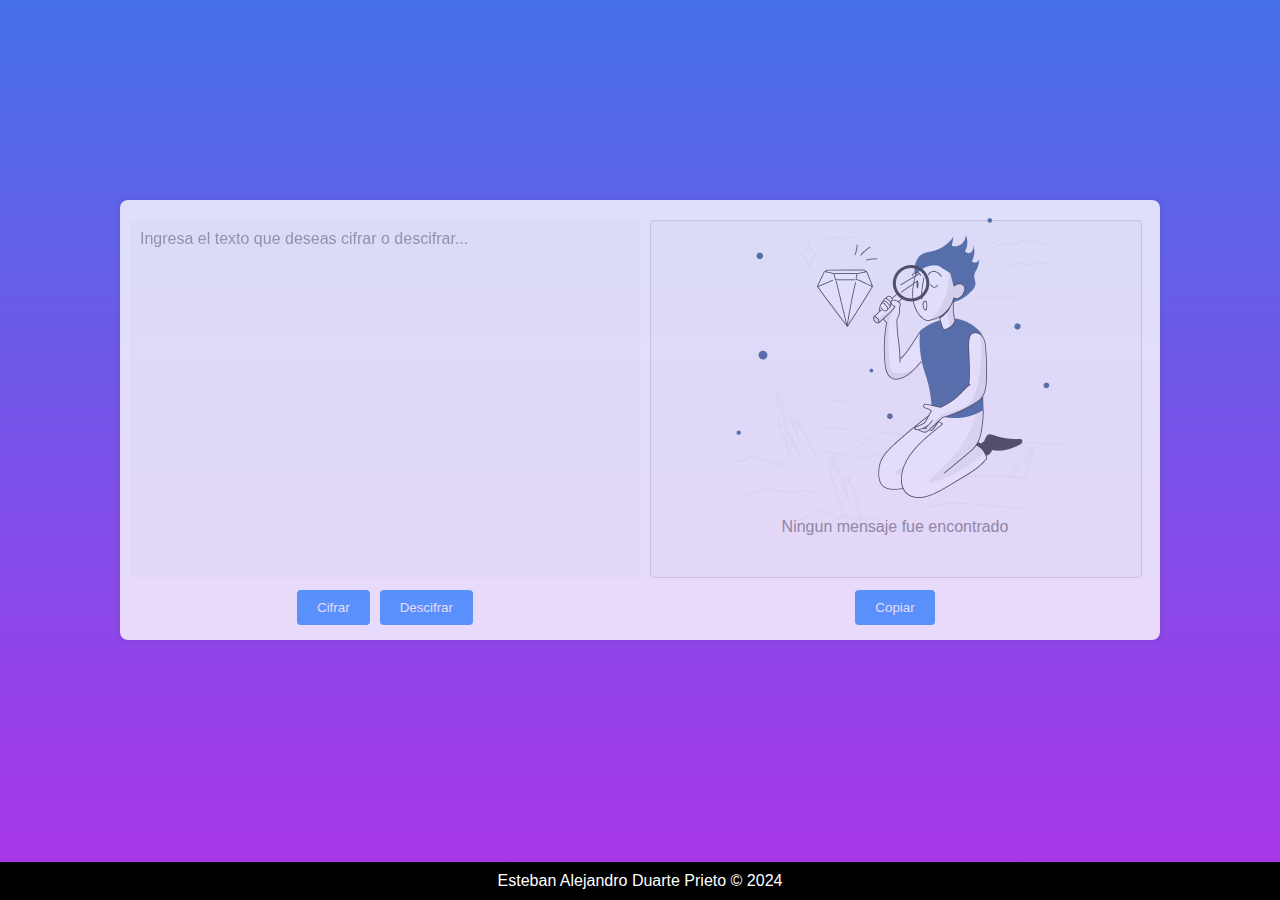
<file: index.html>
<!DOCTYPE html>
<html lang="es">
<head>
    <meta charset="UTF-8">
    <meta name="viewport" content="width=device-width, initial-scale=1.0">
    <meta name="description" content="Aplicación web para encriptar y desencriptar textos.">
    <title>Encriptador de Texto</title>
    <link rel="stylesheet" href="styles.css">
</head>
<body>
    <main class="container">
        <section class="translator">
            <div class="input-section">
                <textarea id="inputText" placeholder="Ingresa el texto que deseas cifrar o descifrar..." aria-label="Texto de entrada"></textarea>
                <div class="button-group">
                    <button id="encryptButton">Cifrar</button>
                    <button id="decryptButton">Descifrar</button>
                </div>
            </div>
            <div class="output-section">
                <div class="result-container">
                    <div class="result" id="resultText"></div>
                    <img src="muneco.png" alt="Imagen de resultado" class="result-image" id="resultImage">
                    <p class="parrafoResultado">Ningun mensaje fue encontrado</p>
                </div>
                <button id="copyButton">Copiar</button>
            </div>
        </section>
    </main>
    <footer>
        Esteban Alejandro Duarte Prieto &copy; 2024
    </footer>
    <script src="script.js"></script>
</body>
</html>
</file>
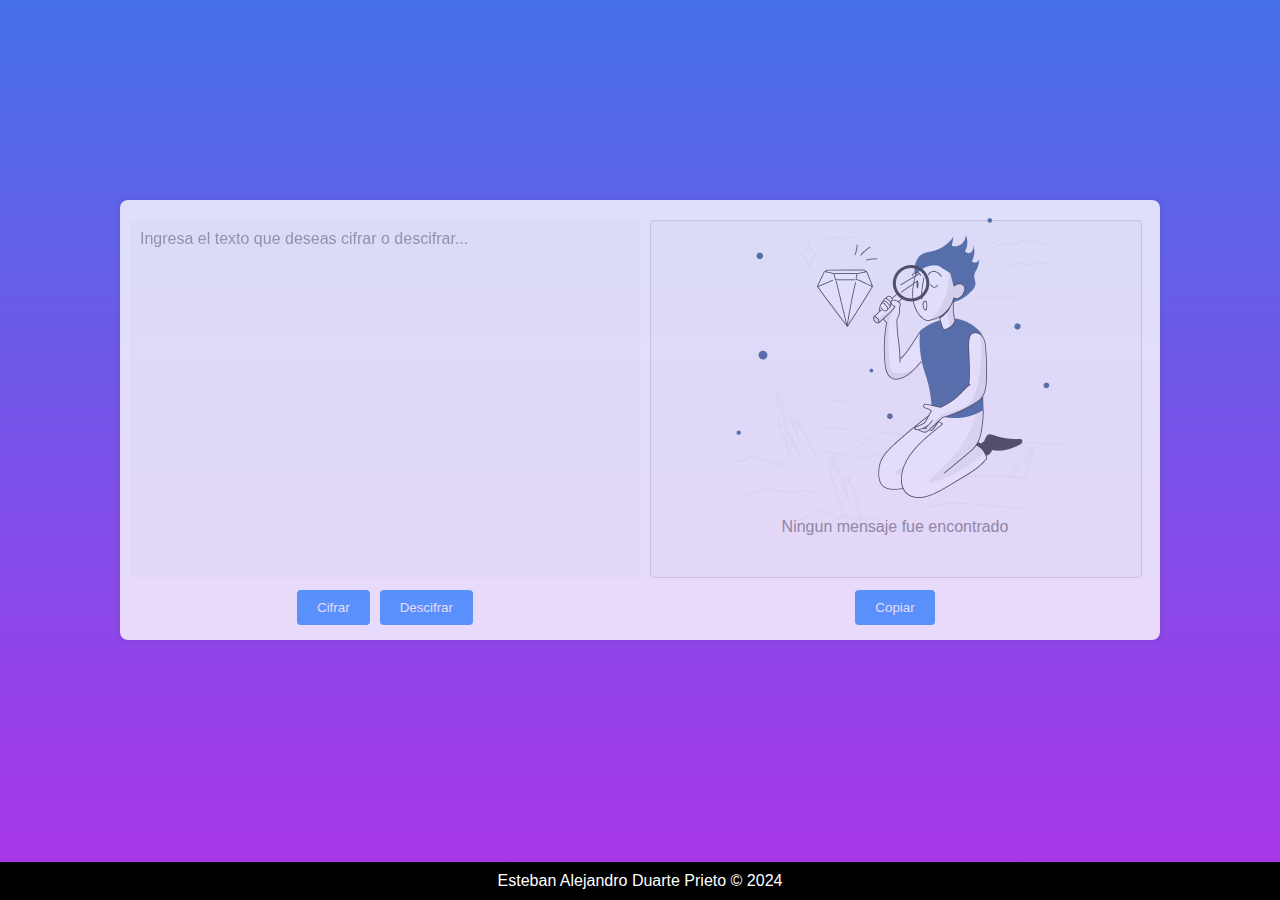
<file: text-encrypter/index.html>
<!DOCTYPE html>
<html lang="es">
<head>
    <meta charset="UTF-8">
    <meta name="viewport" content="width=device-width, initial-scale=1.0">
    <meta name="description" content="Aplicación web para encriptar y desencriptar textos.">
    <title>Encriptador de Texto</title>
    <link rel="stylesheet" href="styles.css">
</head>
<body>
    <main class="container">
        <section class="translator">
            <div class="input-section">
                <textarea id="inputText" placeholder="Ingresa el texto que deseas cifrar o descifrar..." aria-label="Texto de entrada"></textarea>
                <div class="button-group">
                    <button id="encryptButton">Cifrar</button>
                    <button id="decryptButton">Descifrar</button>
                </div>
            </div>
            <div class="output-section">
                <div class="result-container">
                    <div class="result" id="resultText"></div>
                    <img src="muneco.png" alt="Imagen de resultado" class="result-image" id="resultImage">
                    <p class="parrafoResultado">Ningun mensaje fue encontrado</p>
                </div>
                <button id="copyButton">Copiar</button>
            </div>
        </section>
    </main>
    <footer>
        Esteban Alejandro Duarte Prieto &copy; 2024
    </footer>
    <script src="script.js"></script>
</body>
</html>
</file>
<file: styles.css>
:root {
    --primary-color: #4671EA;
    --secondary-color: #AC34E7;
    --background-color: #fff;
    --text-color: #000;
    --button-color: #007bff;
    --button-hover-color: #0056b3;
}

body {
    font-family: Arial, sans-serif;
    display: flex;
    flex-direction: column;
    align-items: center;
    justify-content: center;
    height: 100vh;
    margin: 0;
    background: linear-gradient(var(--primary-color), var(--secondary-color));
    color: var(--text-color);
}

.container {
    background-color: var(--background-color);
    padding: 20px;
    box-shadow: 0 0 10px rgba(0, 0, 0, 0.1);
    border-radius: 8px;
    width: 80%;
    max-width: 1000px;
    height: 400px;
    margin-bottom: 60px;
    position: relative;
    overflow: hidden;
    opacity: 80%;
}

h1 {
    text-align: center;
    left: 2%;
    position: absolute;
    top: 0%;
}

@keyframes slideRight {
    0% {
        left: -100%;
    }
    100% {
        left: 100%;
    }
}

.translator {
    display: flex;
    justify-content: space-between;
    gap: 20px;
}

.input-section {
    flex: 1;
    display: flex;
    flex-direction: column;
    align-items: center;
    opacity: 70%;
    outline: none;
}

.output-section {
    flex: 1;
    display: flex;
    flex-direction: column;
    align-items: center;
    opacity: 70%;
}

textarea {
    width: 100%;
    height: 338px;
    margin-bottom: 10px;
    padding: 10px;
    border: none;
    outline: none;
    border-radius: 4px;
    resize: none;
    background-color: #f9f9f9;
    font-family: inherit;
    font-size: 16px;
}

.result-container {
    position: relative;
    width: 100%;
    height: 300px;
}

.result {
    width: 96%;
    height: 112%;
    display: flex;
    flex-direction: column;
    justify-content: flex-start;
    align-items: flex-start;
    padding: 10px;
    border: 1px solid #ccc;
    border-radius: 4px;
    background-color: #f9f9f9;
    word-wrap: break-word;
    white-space: pre-wrap;
    overflow-y: auto;
    text-align: justify;
}

.result-image, .parrafoResultado {
    position: absolute;
    top: 50%;
    left: 50%;
    transform: translate(-50%, -50%);
    max-width: 100%;
    height: auto;
}

.parrafoResultado {
    text-align: center;
    margin-top: 157px;
    font-size: 16px;
    color: #666;
}

.result:not(:empty) + .result-image {
    display: none;
}

.result:empty + .result-image {
    display: block;
}

.button-group, .output-section button {
    display: flex;
    justify-content: center;
    gap: 10px;
    position: absolute;
    bottom: 15px;
}

button {
    padding: 10px 20px;
    border: none;
    background-color: var(--button-color);
    color: white;
    border-radius: 4px;
    cursor: pointer;
    transition: all 0.3s ease;
}

button:hover {
    background-color: var(--button-hover-color);
    color: #fff;
    transform: scale(1.1);
}

footer {
    position: fixed;
    bottom: 0;
    width: 100%;
    background-color: #000;
    color: #fff;
    text-align: center;
    padding: 10px 0;
}

.footer-content {
    max-width: 1000px;
    margin: 0 auto;
}

@media (max-width: 768px) {
    .container {
        width: 90%;
    }
}

.temporary-alert {
    position: fixed;
    top: 10px;
    left: 50%;
    transform: translateX(-50%) scale(0.9) rotateY(-90deg);
    padding: 10px 20px;
    background-color: rgba(0, 0, 0, 0.8);
    color: white;
    border-radius: 5px;
    box-shadow: 0 2px 10px rgba(0, 0, 0, 0.2);
    opacity: 0;
    transition: opacity 0.5s, transform 0.5s;
}

.temporary-alert.show {
    opacity: 1;
    transform: translateX(-50%) scale(1) rotateY(0deg);
}

.parrafoResultado {
    position: absolute;
    text-align: center;
    bottom: -42px;
}
</file>
<file: text-encrypter/styles.css>
:root {
    --primary-color: #4671EA;
    --secondary-color: #AC34E7;
    --background-color: #fff;
    --text-color: #000;
    --button-color: #007bff;
    --button-hover-color: #0056b3;
}

body {
    font-family: Arial, sans-serif;
    display: flex;
    flex-direction: column;
    align-items: center;
    justify-content: center;
    height: 100vh;
    margin: 0;
    background: linear-gradient(var(--primary-color), var(--secondary-color));
    color: var(--text-color);
}

.container {
    background-color: var(--background-color);
    padding: 20px;
    box-shadow: 0 0 10px rgba(0, 0, 0, 0.1);
    border-radius: 8px;
    width: 80%;
    max-width: 1000px;
    height: 400px;
    margin-bottom: 60px;
    position: relative;
    overflow: hidden;
    opacity: 80%;
}

h1 {
    text-align: center;
    left: 2%;
    position: absolute;
    top: 0%;
}

@keyframes slideRight {
    0% {
        left: -100%;
    }
    100% {
        left: 100%;
    }
}

.translator {
    display: flex;
    justify-content: space-between;
    gap: 20px;
}

.input-section {
    flex: 1;
    display: flex;
    flex-direction: column;
    align-items: center;
    opacity: 70%;
    outline: none;
}

.output-section {
    flex: 1;
    display: flex;
    flex-direction: column;
    align-items: center;
    opacity: 70%;
}

textarea {
    width: 100%;
    height: 338px;
    margin-bottom: 10px;
    padding: 10px;
    border: none;
    outline: none;
    border-radius: 4px;
    resize: none;
    background-color: #f9f9f9;
    font-family: inherit;
    font-size: 16px;
}

.result-container {
    position: relative;
    width: 100%;
    height: 300px;
}

.result {
    width: 96%;
    height: 112%;
    display: flex;
    flex-direction: column;
    justify-content: flex-start;
    align-items: flex-start;
    padding: 10px;
    border: 1px solid #ccc;
    border-radius: 4px;
    background-color: #f9f9f9;
    word-wrap: break-word;
    white-space: pre-wrap;
    overflow-y: auto;
    text-align: justify;
}

.result-image, .parrafoResultado {
    position: absolute;
    top: 50%;
    left: 50%;
    transform: translate(-50%, -50%);
    max-width: 100%;
    height: auto;
}

.parrafoResultado {
    text-align: center;
    margin-top: 157px;
    font-size: 16px;
    color: #666;
}

.result:not(:empty) + .result-image {
    display: none;
}

.result:empty + .result-image {
    display: block;
}

.button-group, .output-section button {
    display: flex;
    justify-content: center;
    gap: 10px;
    position: absolute;
    bottom: 15px;
}

button {
    padding: 10px 20px;
    border: none;
    background-color: var(--button-color);
    color: white;
    border-radius: 4px;
    cursor: pointer;
    transition: all 0.3s ease;
}

button:hover {
    background-color: var(--button-hover-color);
    color: #fff;
    transform: scale(1.1);
}

footer {
    position: fixed;
    bottom: 0;
    width: 100%;
    background-color: #000;
    color: #fff;
    text-align: center;
    padding: 10px 0;
}

.footer-content {
    max-width: 1000px;
    margin: 0 auto;
}

@media (max-width: 768px) {
    .container {
        width: 90%;
    }
}

.temporary-alert {
    position: fixed;
    top: 10px;
    left: 50%;
    transform: translateX(-50%) scale(0.9) rotateY(-90deg);
    padding: 10px 20px;
    background-color: rgba(0, 0, 0, 0.8);
    color: white;
    border-radius: 5px;
    box-shadow: 0 2px 10px rgba(0, 0, 0, 0.2);
    opacity: 0;
    transition: opacity 0.5s, transform 0.5s;
}

.temporary-alert.show {
    opacity: 1;
    transform: translateX(-50%) scale(1) rotateY(0deg);
}

.parrafoResultado {
    position: absolute;
    text-align: center;
    bottom: -42px;
}
</file>
